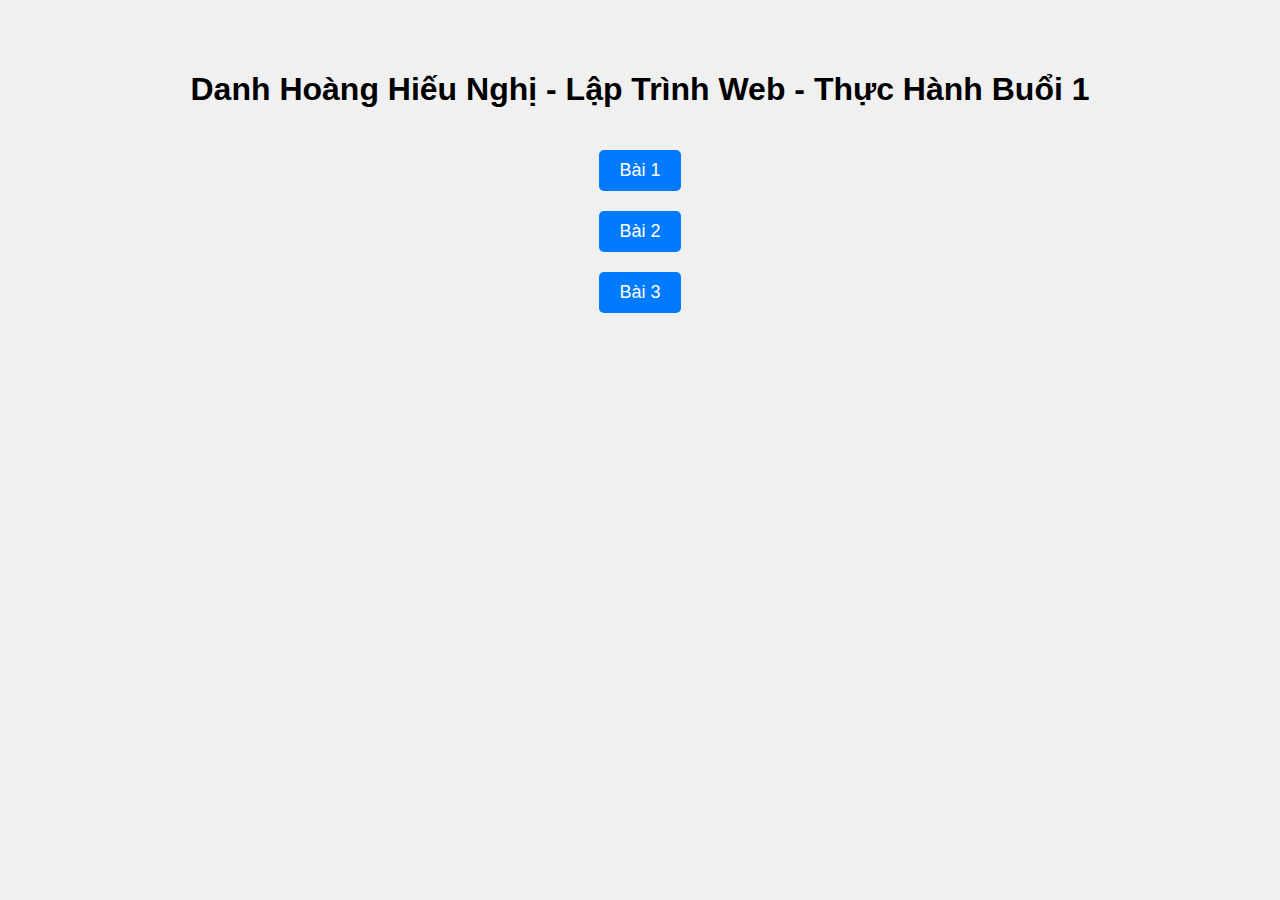
<file: index.html>
<!DOCTYPE html>
<html lang="vi">
<head>
    <meta charset="UTF-8">
    <meta name="viewport" content="width=device-width, initial-scale=1.0">
    <title>Trang Điều Hướng</title>
    <link rel="stylesheet" href="Styles.css"> <!-- Nếu có CSS -->
    <style>
        body {
            font-family: Arial, sans-serif;
            text-align: center;
            margin: 50px;
        }
        .container {
            display: flex;
            flex-direction: column;
            gap: 20px;
        }
        .btn {
            display: inline-block;
            padding: 10px 20px;
            font-size: 18px;
            color: #fff;
            background-color: #007bff;
            text-decoration: none;
            border-radius: 5px;
        }
        .btn:hover {
            background-color: #0056b3;
        }
    </style>
</head>
<body>
    <div class="container">
        <h1>Danh Hoàng Hiếu Nghị - Lập Trình Web - Thực Hành Buổi 1</h1>
        <a href="https://ihatesea69.github.io/LTW_Buoi1/Bai01/" class="btn">Bài 1</a>   
        <a href="https://ihatesea69.github.io/LTW_Buoi1/Bai02/" class="btn">Bài 2</a>
        <a href="https://ihatesea69.github.io/LTW_Buoi1/Bai03/" class="btn">Bài 3</a>
    </div>
</body>
</html>
</file>
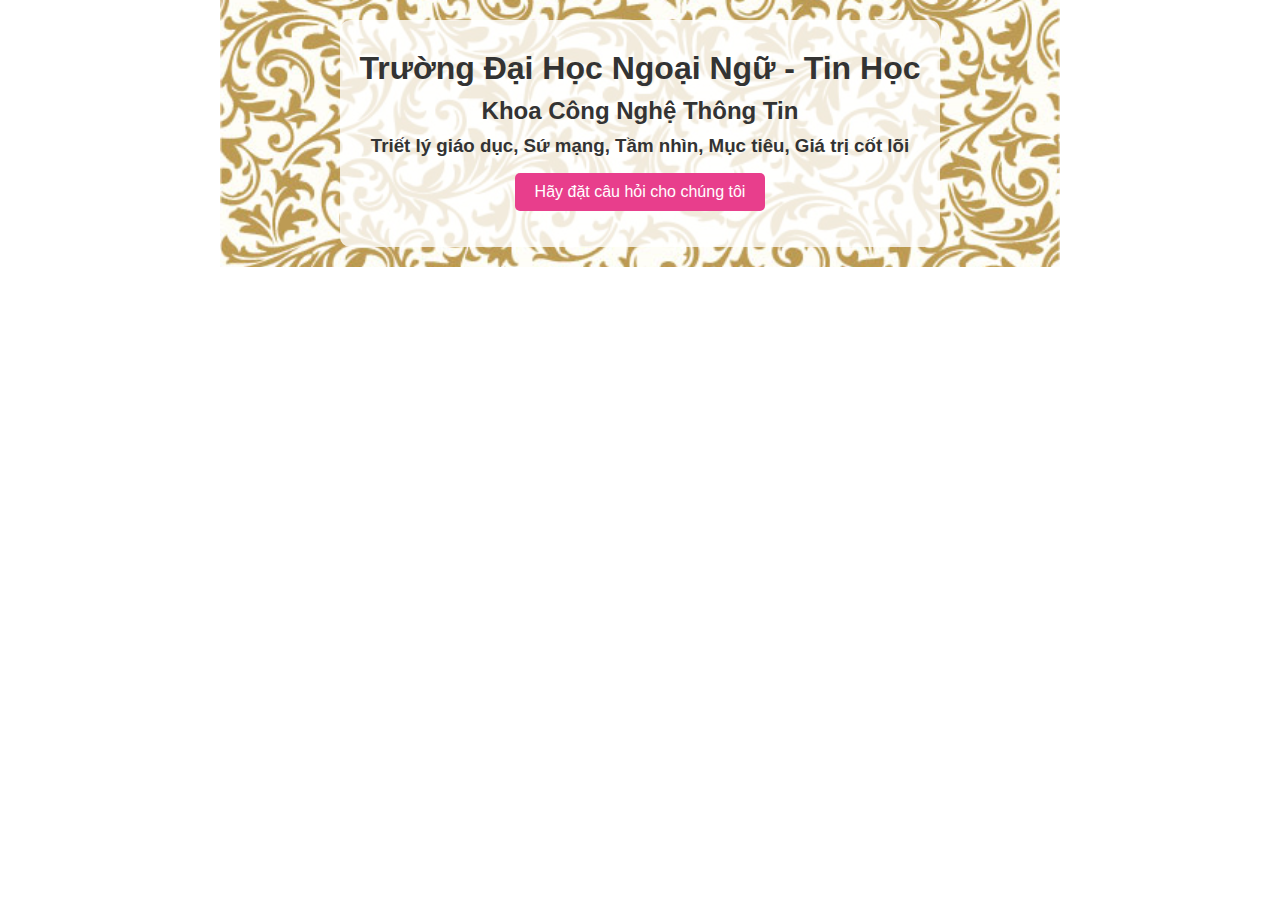
<file: Bai02/index.html>
﻿<!DOCTYPE html>
<html lang="vi">
<head>
    <meta charset="UTF-8">
    <meta name="viewport" content="width=device-width, initial-scale=1.0">
    <title>Trường Đại Học Ngoại Ngữ - Tin Học</title>
    <link rel="stylesheet" href="Bai02.css">
</head>
<body>
    <div class="background">
        <div class="content">
            <h1>Trường Đại Học Ngoại Ngữ - Tin Học</h1>
            <h2>Khoa Công Nghệ Thông Tin</h2>
            <h3>Triết lý giáo dục, Sứ mạng, Tầm nhìn, Mục tiêu, Giá trị cốt lõi</h3>
            <p class="btn">
                <a href="#">Hãy đặt câu hỏi cho chúng tôi</a>
            </p>
        </div>
    </div>
</body>
</html>
</file>
<file: Styles.css>
body {
    font-family: Arial, sans-serif;
    text-align: center;
    margin: 50px;
    background-color: #f0f0f0; /* Thêm màu nền cho body */
}
.btn {
    display: inline-block;
    padding: 10px 20px; /* Tăng kích thước padding cho nút */
    font-size: 18px; /* Tăng kích thước phông chữ cho nút */
    color: #fff;
    background-color: #007bff;
    text-decoration: none;
    border-radius: 20px; /* Tăng bán kính góc cho nút */
    transition: background-color 0.5s ease; /* Thêm hiệu ứng chuyển đổi cho nút */
    max-width: 200px; /* Giới hạn chiều dài của nút */
    margin: auto; /* Canh giữa nút */
}
.btn:hover {
    background-color: #0056b3;
    transform: translateY(-5px); /* Thêm hiệu ứng di chuyển cho nút khi hover */
}
</file>
<file: Bai02/Bai02.css>
﻿/* General styling */
body, html {
    margin: 0;
    padding: 0;
    height: 100%;
    font-family: Arial, sans-serif;
}

/* Background styling */
.background {
    background-image: url('/Content/images/HoaVan01.jpg');
    background-size: cover;
    background-position: center;
    width: 800px;
    margin: 0 auto;
    padding: 20px;
    display: flex;
    justify-content: center;
    align-items: center;
    text-align: center;
}

/* Content block styling */
.content {
    background-color: rgba(255, 255, 255, 0.8); /* White background with 0.8 opacity */
    padding: 20px;
    border-radius: 10px;
}

/* Heading styles */
h1, h2, h3 {
    margin: 10px 0;
    color: #333;
}

/* Button styling inside a paragraph */
.btn a {
    display: inline-block;
    text-decoration: none;
    padding: 10px 20px;
    background-color: #e83e8c;
    color: white;
    border-radius: 5px;
    font-size: 16px;
}

    .btn a:hover {
        background-color: #d8347a;
    }
</file>
